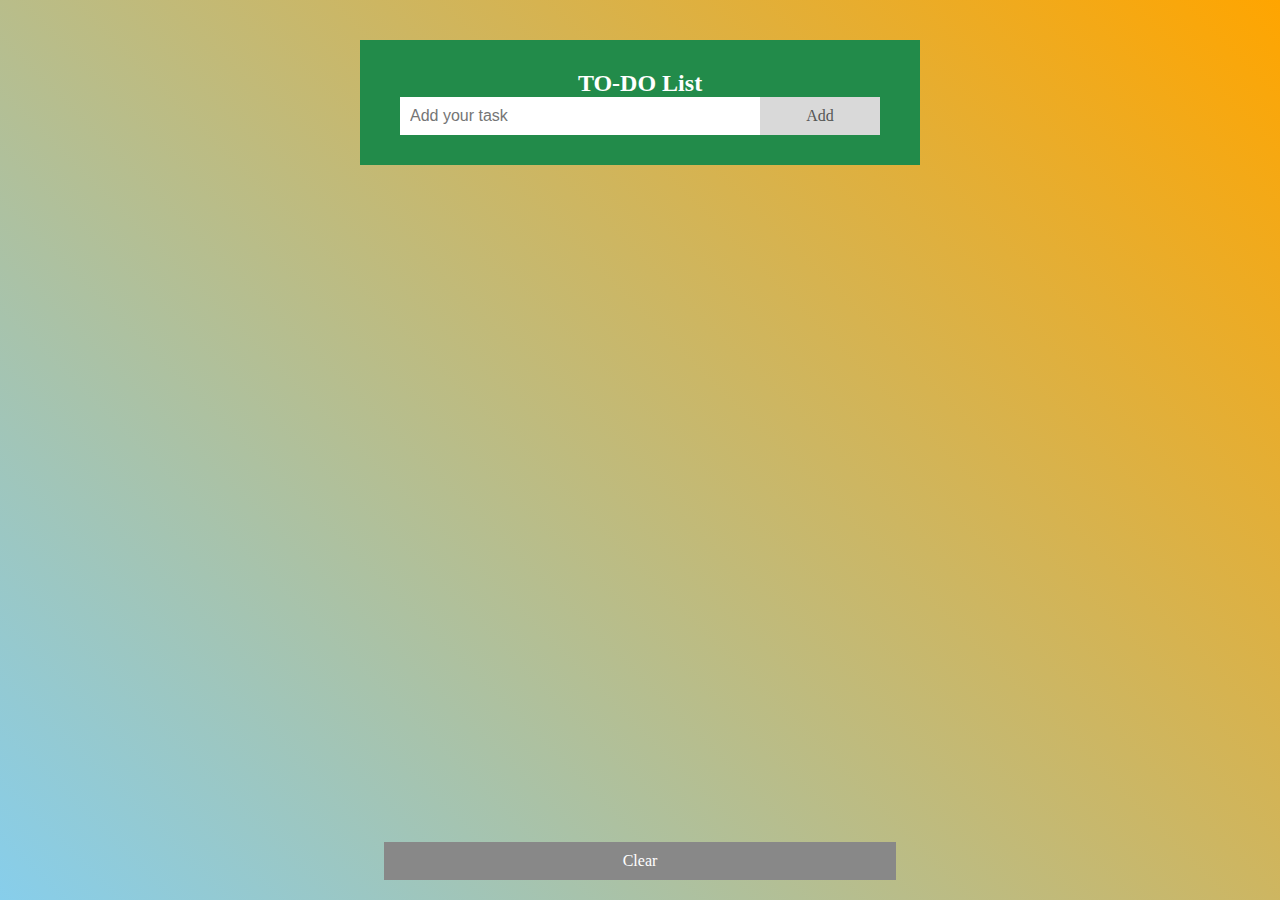
<file: task1/index.html>
<!DOCTYPE html>
<html lang="en">
<head>
	<meta charset="UTF-8">
	<meta http-equiv="X-UA-Compatible" content="IE=edge">
	<meta name="viewport" content="width=device-width, initial-scale=1.0">
	<title>To Do List</title>
	<link rel="stylesheet" href="style.css">
</head>
<body>
    <div class="container">
        <div class="content" id="myDIV">
            <h2>TO-DO List</h2>
            <input type="text" id="myInput" placeholder="Add your task">
            <span onclick="newElement()" class="addButton">Add</span>
        </div>

        <ul id="myUL"></ul>

        <span onclick="clearList()" class="addButton clearButton">Clear</span>
    </div>

	<script src="script.js"></script>
</body>
</html>
</file>
<file: task1/style.css>
/* CSS styles */
 * {
  box-sizing: border-box;
  margin: 0;
}

body {
  height: 100vh;
  width: 100vw;
  display: flex;
  justify-content: center;
  background: linear-gradient(45deg, skyblue, orange);
}

ul {
  margin: 0;
  padding: 0;
}
ul li {
  list-style: none;
  cursor: pointer;
  position: relative;
  padding: 12px 8px 12px 40px;
  background: #eee;
  font-size: 18px;
  transition: 0.2s;
  user-select: none;
  border: 1px solid gray;
}
ul li:nth-child(odd) {
  background: #f9f9f9;
}
ul li:hover {
  background: #ddd;
}
ul li.checked {
  background: #888;
  color: #fff;
  text-decoration: line-through;
}
ul li.checked::before {
  content: '';
  position: absolute;
  border-color: #fff;
  border-style: solid;
  border-width: 0 2px 2px 0;
  top: 10px;
  left: 16px;
  transform: rotate(45deg);
  height: 15px;
  width: 7px;
}

.close {
  position: absolute;
  right: 0;
  top: 0;
  padding: 12px 16px 12px 16px;
}
.close:hover {
  background-color: #f44336;
  color: white;
}
.container {
  padding: 40px;
  width: 50vw;
}
.content {
  background-color: #228b4a;
  padding: 30px 40px;
  color: white;
  text-align: center;
}
.content:after {
  content: "";
  display: table;
  clear: both;
}

input {
  margin: 0;
  border: none;
  border-radius: 0;
  width: 75%;
  padding: 10px;
  float: left;
  font-size: 16px;
}

.addButton {
  padding: 10px;
  width: 25%;
  background: #d9d9d9;
  color: #555;
  float: left;
  text-align: center;
  font-size: 16px;
  cursor: pointer;
  transition: 0.3s;
  border-radius: 0;
}
.addButton:hover {
  background-color: #bbb;
}
.clearButton {
  position: fixed;
  bottom: 20px;
  width: 40vw;
  right: 30vw;
  background-color: #888;
  color: white;
}
</file>
